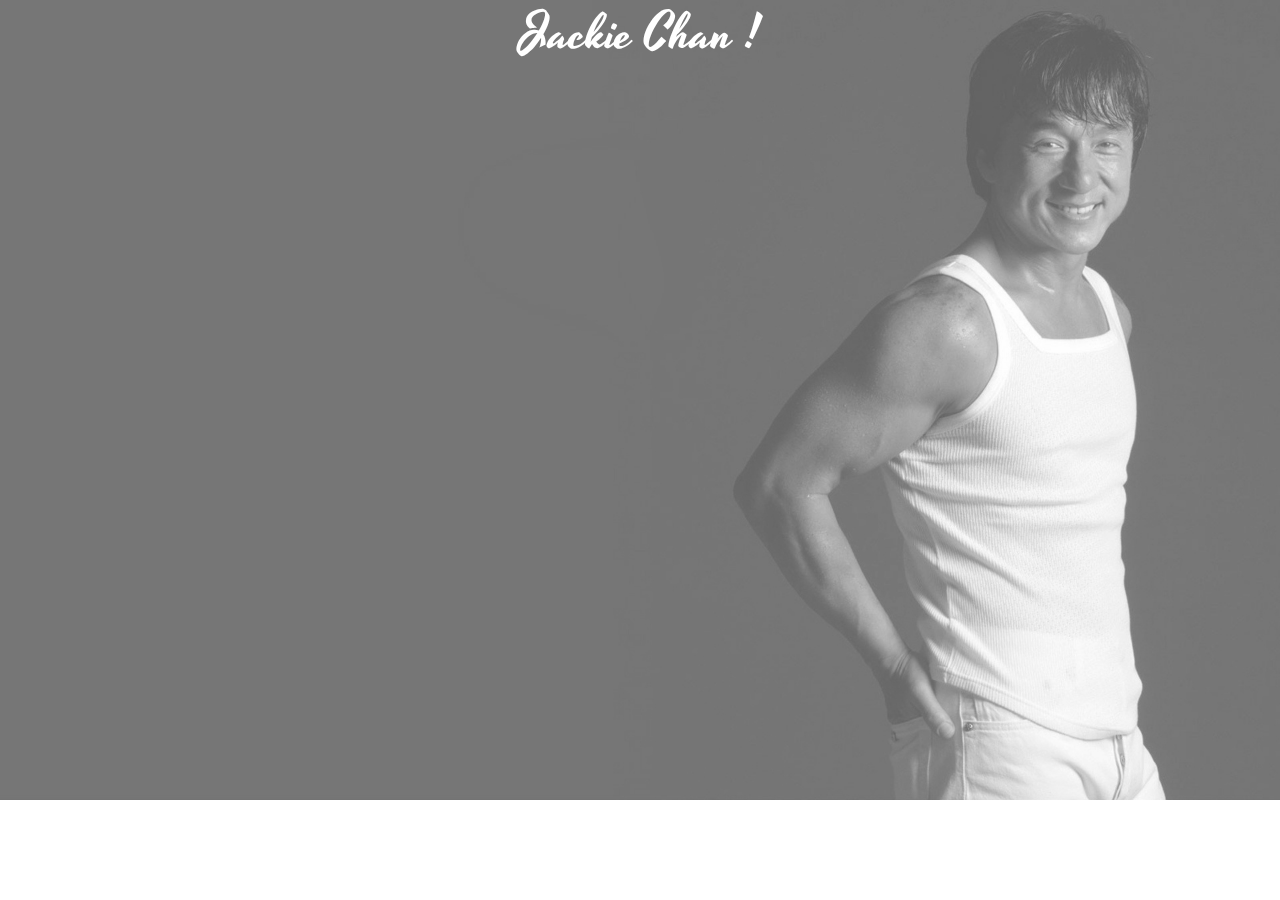
<file: index.html>
<!DOCTYPE html>
<head>
  <meta charset="utf-8">
  <meta name="viewport" content="width=device-width, initial-scale=1">
  <link rel="stylesheet" href="https://maxcdn.bootstrapcdn.com/bootstrap/3.3.7/css/bootstrap.min.css">
  <link rel="stylesheet" href="https://cdnjs.cloudflare.com/ajax/libs/font-awesome/4.7.0/css/font-awesome.min.css">
  <link rel="stylesheet" href="assets/main.css">
  <script src="https://ajax.googleapis.com/ajax/libs/jquery/3.1.1/jquery.min.js"></script>
  <script src="https://maxcdn.bootstrapcdn.com/bootstrap/3.3.7/js/bootstrap.min.js"></script>
 <title>Jackie Chan</title>
<style>
@import url(http://fonts.googleapis.com/css?family=Yesteryear);
body {
background: url(assets/img/bg.jpg) no-repeat;
  background-size: cover;
}
</style>
</head>

<body>
<center>
<p11>Jackie Chan !</p11>
</center>

<!--<div class="views">
	<div class="hexagon">
  <div class="hexTop"></div>
  <div class="hexBottom"></div>
</div>

</div>-->

<div class="footer">
	<div id="footer">
<a href="main.html"><button class="home"><i class="fa fa-home"></i></button></a>
<button><p1>About</p1></button>
<button><p1>Achivements</p1></button>
<button><p1>Movies</p1></button>

<button class="feed"><i class="fa fa-camera-retro"></i></button>
<button class="feed"><i class="fa fa-square-o fa-facebook" aria-hidden="true"></i></button>
<button class="feed"><i class="fa  fa-square-o fa-twitter" aria-hidden="true"></i></button>
	</div>
</div>

</body>
</html>
</file>
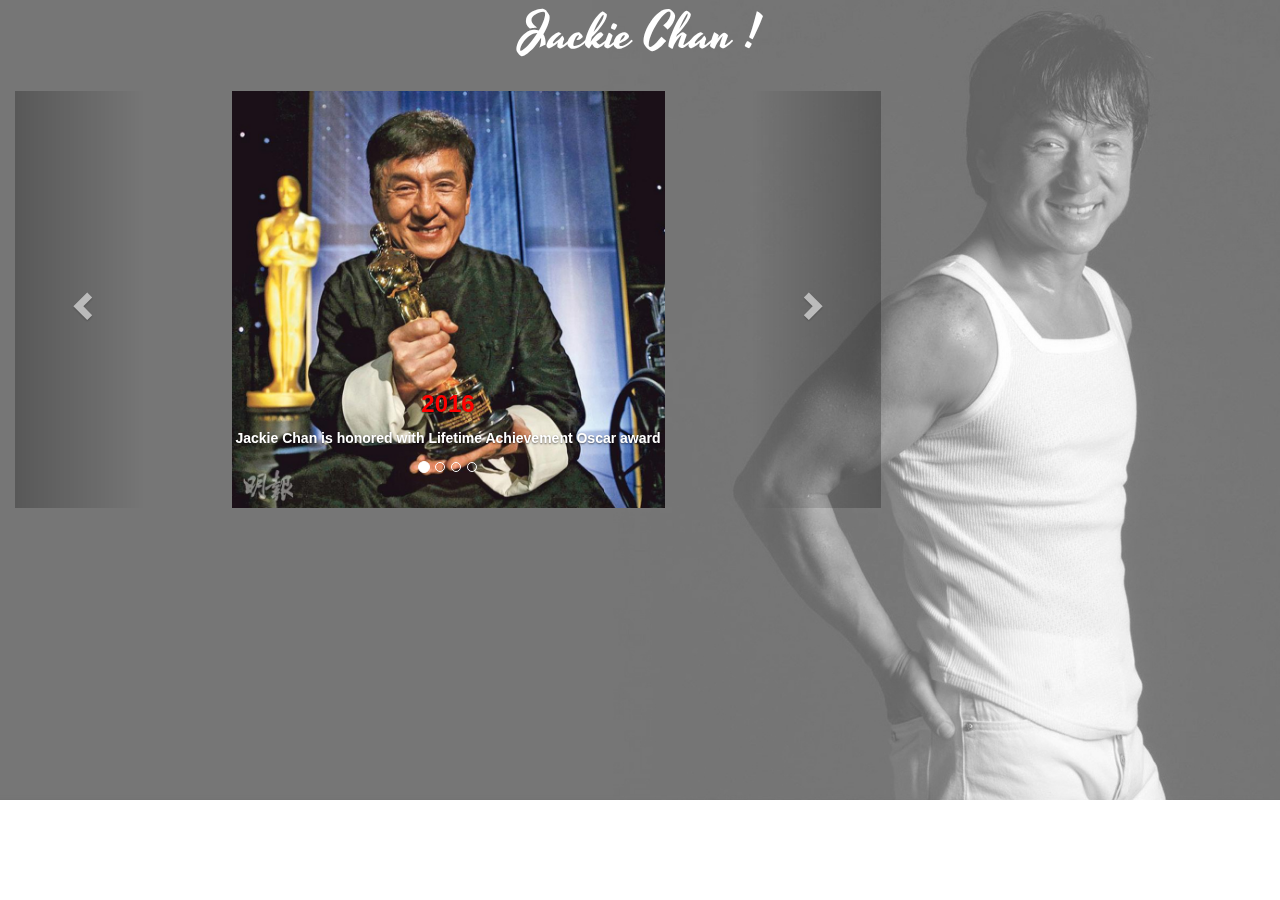
<file: achiv.html>
<!DOCTYPE html>
<head>
  <meta charset="utf-8">
  <meta name="viewport" content="width=device-width, initial-scale=1">
  <link rel="stylesheet" href="https://maxcdn.bootstrapcdn.com/bootstrap/3.3.7/css/bootstrap.min.css">
  <link rel="stylesheet" href="https://cdnjs.cloudflare.com/ajax/libs/font-awesome/4.7.0/css/font-awesome.min.css">
  <link rel="stylesheet" href="assets/main.css">
  <script src="https://ajax.googleapis.com/ajax/libs/jquery/3.1.1/jquery.min.js"></script>
  <script src="https://maxcdn.bootstrapcdn.com/bootstrap/3.3.7/js/bootstrap.min.js"></script>
 <title>Jackie Chan</title>
<style>
@import url(http://fonts.googleapis.com/css?family=Yesteryear);
body {
background: url(assets/img/bg.jpg) no-repeat;
  background-size: cover;
}
</style>
</head>

<body>
<center>
<p11>Jackie Chan !</p11>
</center>

<div class="views">
<div class="container">
  <br>
  <div id="myCarousel" class="carousel slide" data-ride="carousel">
    <!-- Indicators -->
    <ol class="carousel-indicators">
      <li data-target="#myCarousel" data-slide-to="0" class="active"></li>
      <li data-target="#myCarousel" data-slide-to="1"></li>
      <li data-target="#myCarousel" data-slide-to="2"></li>
      <li data-target="#myCarousel" data-slide-to="3"></li>
    </ol>

    <!-- Wrapper for slides -->
    <div class="carousel-inner" role="listbox">

      <div class="item active">
        <img src="assets/img/achiv1.jpg" alt="Chania" width="360" height="345">
        <div class="carousel-caption">
          <h3><b style="color:red">2016</b></h3>
          <p><b>Jackie Chan is honored with Lifetime Achievement Oscar award</b></p>
        </div>
      </div>

      <div class="item">
        <img src="assets/img/achiv2.jpg" alt="Chania" width="360" height="345">
        <div class="carousel-caption">
          <h3><b style="color:red">2012</b></h3>
          <p><b>Jackie Chan has been presented with two Guinness World Records certificates during an event in Shanghai</b></p>
        </div>
      </div>
    
      <div class="item">
        <img src="assets/img/achiv3.jpg" alt="Flower" width="360" height="345">
        <div class="carousel-caption">
          <h3><b style="color:red">2013</b></h3>
          <p><b>Action movie star Jackie Chan is to be given an honorary Academy Award for his "extraordinary achievements" in film</b></p>
        </div>
      </div>

      <div class="item">
        <img src="assets/img/achiv4.jpg" alt="Flower" width="360" height="345">
        <div class="carousel-caption">
          <h3><b style="color:red">2005</b></h3>
          <p><b>Jackie Chan celebrates with his Professional Achievement award during the 24th Hong Kong Film Awards in Hong Kong</b></p>
        </div>
      </div>
  
    </div>

    <!-- Left and right controls -->
    <a class="left carousel-control" href="#myCarousel" role="button" data-slide="prev">
      <span class="glyphicon glyphicon-chevron-left" aria-hidden="true"></span>
      <span class="sr-only">Previous</span>
    </a>
    <a class="right carousel-control" href="#myCarousel" role="button" data-slide="next">
      <span class="glyphicon glyphicon-chevron-right" aria-hidden="true"></span>
      <span class="sr-only">Next</span>
    </a>
  </div>
</div>


</div>

<div class="footer">
	<div id="footer">
<a href="main.html"><button class="home"><i class="fa fa-home"></i></button></a>
<a href="index.html"><button><p1>About</p1></button></a>
<a href="achiv.html"><button><p1>Achivements</p1></button></a>
<a href="movies.html"><button><p1>Movies</p1></button></a>
<a href="jcd.html"><button><p1>JC Diary</p1></button></a>
<a href="photo.html"><button><p1>Photos/Videos</p1></button></a>

<button class="feed"><i class="fa fa-camera-retro"></i></button>
<button class="feed"><i class="fa fa-square-o fa-facebook" aria-hidden="true"></i></button>
<button class="feed"><i class="fa  fa-square-o fa-twitter" aria-hidden="true"></i></button>
	</div>
</div>

</body>
</html>
</file>
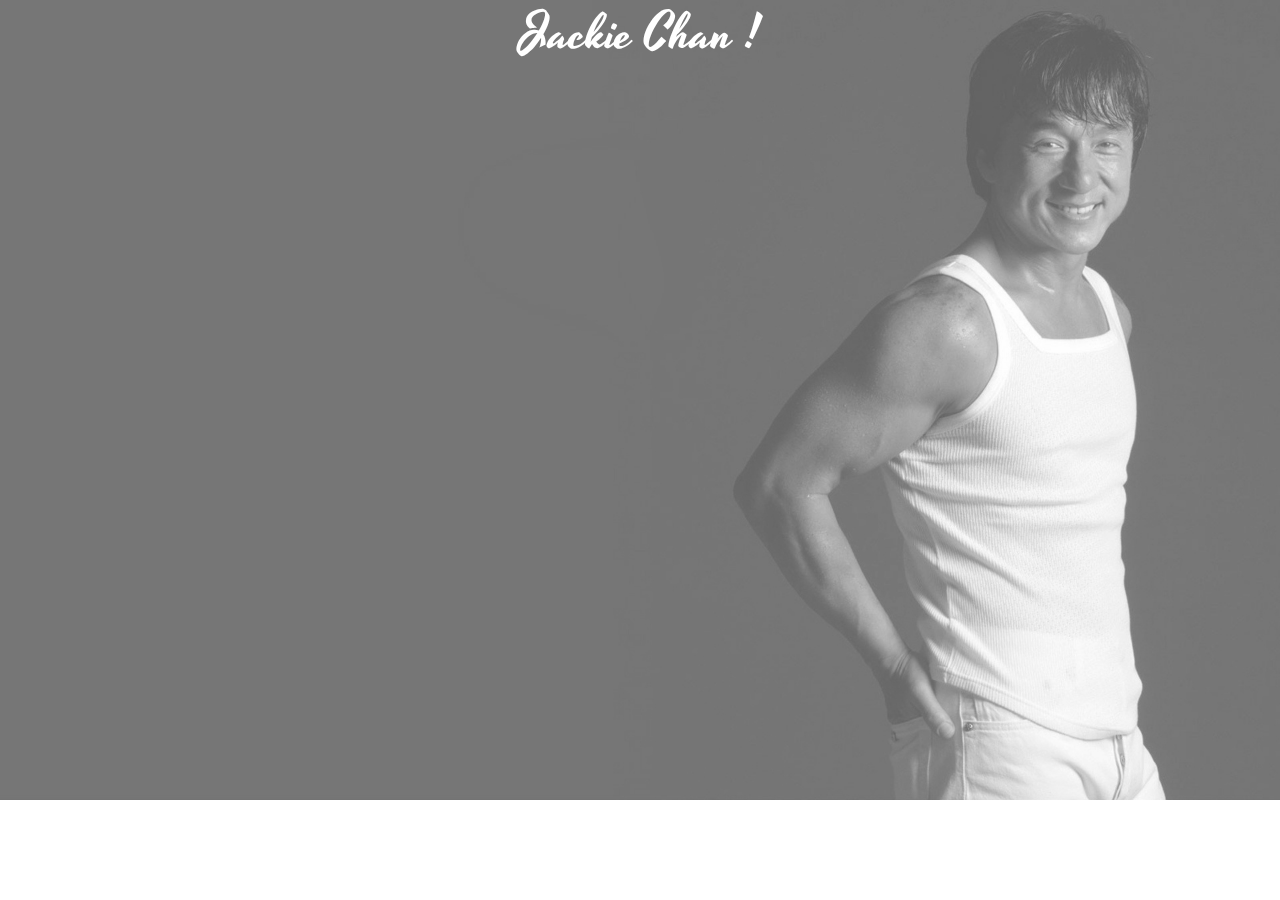
<file: jcd.html>
<!DOCTYPE html>
<head>
  <meta charset="utf-8">
  <meta name="viewport" content="width=device-width, initial-scale=1">
  <link rel="stylesheet" href="https://maxcdn.bootstrapcdn.com/bootstrap/3.3.7/css/bootstrap.min.css">
  <link rel="stylesheet" href="https://cdnjs.cloudflare.com/ajax/libs/font-awesome/4.7.0/css/font-awesome.min.css">
  <link rel="stylesheet" href="assets/main.css">
  <script src="https://ajax.googleapis.com/ajax/libs/jquery/3.1.1/jquery.min.js"></script>
  <script src="https://maxcdn.bootstrapcdn.com/bootstrap/3.3.7/js/bootstrap.min.js"></script>
 <title>Jackie Chan</title>
<style>
@import url(http://fonts.googleapis.com/css?family=Yesteryear);
body {
background: url(assets/img/bg.jpg) no-repeat;
  background-size: cover;
}
</style>
</head>

<body>
<center>
<p11>Jackie Chan !</p11>
</center>

<div id="box1">
 <div class="row">
  <div class="col-sm-4"></div>
  <div class="col-sm-4"></div>
  <div class="col-sm-4"></div>
</div>

<div class="footer">
	<div id="footer">
<a href="main.html"><button class="home"><i class="fa fa-home"></i></button></a>
<a href="index.html"><button><p1>About</p1></button></a>
<a href="achiv.html"><button><p1>Achivements</p1></button></a>
<a href="movies.html"><button><p1>Movies</p1></button></a>
<a href="jcd.html"><button><p1>JC Diary</p1></button></a>
<a href="photo.html"><button><p1>Photos/Videos</p1></button></a>

<button class="feed"><i class="fa fa-camera-retro"></i></button>
<button class="feed"><i class="fa fa-square-o fa-facebook" aria-hidden="true"></i></button>
<button class="feed"><i class="fa  fa-square-o fa-twitter" aria-hidden="true"></i></button>
	</div>
</div>

</body>
</html>
</file>
<file: assets/main.css>
@import url(http://fonts.googleapis.com/css?family=Yesteryear);
body {
  margin: 0;
  background: #000; 
}
video { 
    position: fixed;
    top: 50%;
    left: 50%;
    min-width: 100%;
    min-height: 100%;
    width: auto;
    height: auto;
    z-index: -100;
    transform: translateX(-50%) translateY(-50%);
 background: url('') no-repeat;
  background-size: cover;
  transition: 1s opacity;
}
.stopfade { 
   opacity: .5;
}

.views  {
 width: 70%;
 float: left;
}

.container  {
 width: 100%;
}

p11{
  text-align:center;
  font-family: 'Yesteryear', cursive;
  font-size: 50px;
  color: white;
}
p1{
  text-align:center;
  font-family: 'Yesteryear', cursive;
  color: white;
}
p  {
color: white;
}
#box { 
  font-family: Agenda-Light, Agenda Light, Agenda, Arial Narrow, sans-serif;
  font-weight:100; 
  background: rgba(0,0,0,0.3);
  color: white;
  padding: 2rem;
  width: 25%;
  margin:2rem;
  float: right;
  font-size: 1.2rem;
}
#box1 { 
  font-family: Agenda-Light, Agenda Light, Agenda, Arial Narrow, sans-serif;
  font-weight:30; 
  color: white;
  padding: 2rem;
  width: 70%;
  margin: 2rem;
  font-size: 2rem;
}

h1 {
  font-size: 3rem;
  text-transform: uppercase;
  margin-top: 0;
  letter-spacing: .3rem;
}
#box button { 
  display: block;
  width: 30%;
  padding: .4rem;
  border: none; 
  margin: 1rem auto; 
  font-size: 1.3rem;
  background: rgba(255,255,255,0.23);
  color: #fff;
  border-radius: 3px; 
  cursor: pointer;
  transition: .3s background;
}
#box button:hover { 
   background: rgba(0,0,0,0.5);
}
#footer button { 
  width: 10%;
  padding: .4rem;
  border: none; 
  margin: 1rem auto; 
  font-size: 2rem;
  background: rgba(255,255,255,0.23);
  color: #fff;
  border-radius: 3px; 
  cursor: pointer;
  transition: .3s background;
}
#footer button.feed { 
  width: 3%;
  padding: .4rem;
  border: none; 
  float: right;
  margin: 1rem auto; 
  font-size: 2rem;
  background: rgba(255,255,255,0);
  color: #fff;
  border-radius: 3px; 
  cursor: pointer;
  transition: .3s background;
}
#footer button.home { 
  width: 3%;
  padding: .4rem;
  border: none; 
  margin: 1rem auto; 
  font-size: 2rem;
  background: rgba(255,255,255,0.23);
  color: #fff;
  border-radius: 3px; 
  cursor: pointer;
  transition: .3s background;
}
#footer button:hover { 
   background: rgba(0,0,0,0.5);
}

#footer button.feed:hover { 
   background: rgba(0,0,0,0.5);
}

@media screen and (max-width: 500px) { 
  div{width:70%;} 
}
@media screen and (max-device-width: 800px) {
  html { background: url() #000 no-repeat center center fixed; }
  #bgvid { display: none; }
}

.footer {
  position: absolute;
  right: 0;
  bottom: 0;
  left: 0;
  padding: 1rem;

}

/*Cards for photos*/
.carousel-inner > .item > img,
  .carousel-inner > .item > a > img {
      width: 50%;
      margin: auto;
</file>
